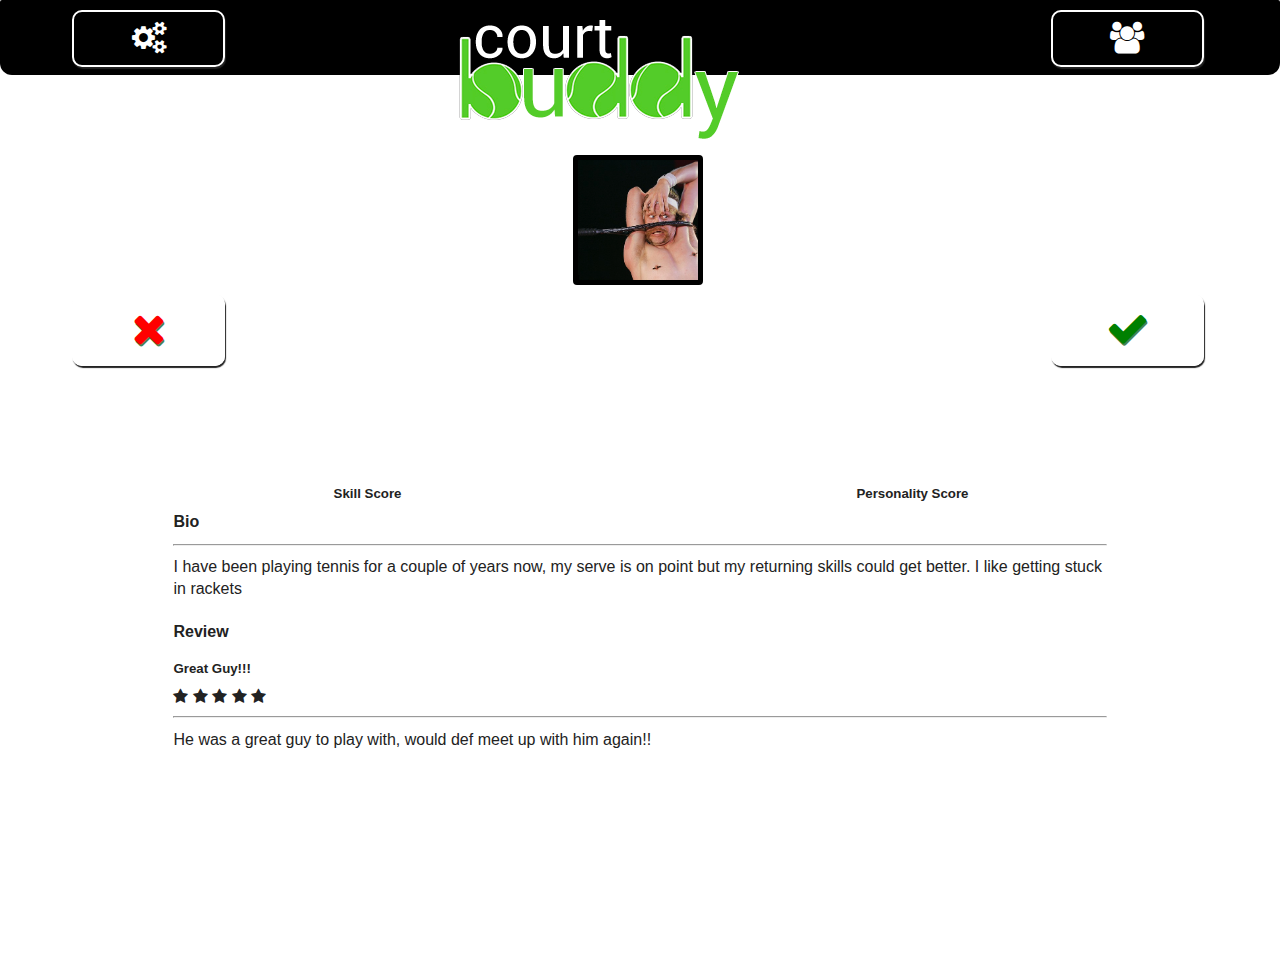
<file: index.html>
<!DOCTYPE html>
<!--[if IEMobile 7 ]>    <html class="no-js iem7"> <![endif]-->
<!--[if (gt IEMobile 7)|!(IEMobile)]><!--> <html class="no-js"> <!--<![endif]-->
    <head>
        <meta charset="utf-8">
        <title></title>
        <meta name="description" content="">
        <meta name="HandheldFriendly" content="True">
        <meta name="MobileOptimized" content="320">
        <meta name="viewport" content="width=device-width, initial-scale=1">
        <meta http-equiv="cleartype" content="on">

        <link rel="apple-touch-icon-precomposed" sizes="144x144" href="img/touch/apple-touch-icon-144x144-precomposed.png">
        <link rel="apple-touch-icon-precomposed" sizes="114x114" href="img/touch/apple-touch-icon-114x114-precomposed.png">
        <link rel="apple-touch-icon-precomposed" sizes="72x72" href="img/touch/apple-touch-icon-72x72-precomposed.png">
        <link rel="apple-touch-icon-precomposed" href="img/touch/apple-touch-icon-57x57-precomposed.png">
        <link rel="shortcut icon" href="img/touch/apple-touch-icon.png">

        <!-- Tile icon for Win8 (144x144 + tile color) -->
        <meta name="msapplication-TileImage" content="img/touch/apple-touch-icon-144x144-precomposed.png">
        <meta name="msapplication-TileColor" content="#222222">


        <!-- For iOS web apps. Delete if not needed. https://github.com/h5bp/mobile-boilerplate/issues/94 -->
        <!--
        <meta name="apple-mobile-web-app-capable" content="yes">
        <meta name="apple-mobile-web-app-status-bar-style" content="black">
        <meta name="apple-mobile-web-app-title" content="">
        -->

        <!-- This script prevents links from opening in Mobile Safari. https://gist.github.com/1042026 -->
        <!--
        <script>(function(a,b,c){if(c in b&&b[c]){var d,e=a.location,f=/^(a|html)$/i;a.addEventListener("click",function(a){d=a.target;while(!f.test(d.nodeName))d=d.parentNode;"href"in d&&(d.href.indexOf("http")||~d.href.indexOf(e.host))&&(a.preventDefault(),e.href=d.href)},!1)}})(document,window.navigator,"standalone")</script>
        -->

        <link rel="stylesheet" href="css/normalize.css">
        <link rel="stylesheet" href="css/main.css">
        <link rel="stylesheet" href="css/layers.min.css" >
        <script src="js/vendor/modernizr-2.6.2.min.js"></script>
        <link href="//netdna.bootstrapcdn.com/font-awesome/4.0.3/css/font-awesome.css" rel="stylesheet">

    </head>
    <body>

        <!-- signIn, Log In -->

        <div id="signIn" class='page'>
            <div id="background">
                <div class="mask">
                    <div id="fb-root"></div>
                    <div class="column eight center">
                        <img class="logo" src="img/logo.png">
                    </div>

                    <div id="facebooklogin" class="column four center">
                        <a href="javascript:loginUser()"> 
                            <i class="fa fa-facebook"></i>
                            <span class="facbook">Connect with Facebook</span>
                        </a>
                    </div>
                </div>
            </div>
        </div>

        <div id="matchHome" class="page activePage">
            <div class="row navbar">
                <div class="column three">
                    <div class="btn settingsBtn">
                        <i class="fa fa-gears"></i>
                    </div>
                </div>
                <div class="column half">
                    <img id="headerLogo" src="img/headerLogo.png">
                </div>
                <div class="column three last">
                    <div class="btn chatBtn">
                        <i class="fa fa-group"></i>
                    </div>
                </div>


            </div>
            <div class="content">
                <div class="row">
                    <div class="column three">
                        <div class="desc no">
                            <i class="fa fa-times"></i>
                        </div>
                    </div>
                    <div class="column half profilePic">
                        <div id="profilePic"><img src="img/profilePic.png"></div>
                    </div>

                    <div class="column three last ">
                        <div class="desc yes">
                            <i class="fa fa-check"></i>
                        </div>
                    </div>
                </div>
                <div class="row">
                    <div class="column five push-one">
                        <div class="skill score">

                            <h5>Skill Score</h5>
                        </div>
                    </div>
                    <div class="column five last">
                        <div class="happy score">

                            <h5>Personality Score</h5>
                        </div>
                    </div>
                </div>
                <div class="column nine center bio">
                    <div class="row">
                        <h4>Bio</h4><hr>
                    </div>
                    <p>I have been playing tennis for a couple of years now, my serve is on point but my returning skills could get better. I like getting stuck in rackets</p>
                </div>
                <div class="column nine center reviews">
                    <div class="row">
                        <h4>Review</h4>
                    </div>

                    <div class="review">
                        <h5>Great Guy!!!</h5>
                        <div class="stars">
                            <i class="fa fa-star"></i>
                            <i class="fa fa-star"></i>
                            <i class="fa fa-star"></i>
                            <i class="fa fa-star"></i>
                            <i class="fa fa-star"></i>
                        </div>  
                        <hr>
                        <p>He was a great guy to play with, would def meet up with him again!!</p>


                    </div>

                </div>  
            </div>

        </div>


        <!-- signIn, Log In -->
        <div id="userHome">



        </div>


        <script src="js/vendor/zepto.min.js"></script>
        <script src="js/helper.js"></script>
        <script src="http://code.jquery.com/jquery-1.8.2.min.js"></script>
        <script src="js/facebook.js"></script>
        <!-- Google Analytics: change UA-XXXXX-X to be your site's ID. -->
<!---        


// <script>
        //     var _gaq=[["_setAccount","UA-XXXXX-X"],["_trackPageview"]];
        //     (function(d,t){var g=d.createElement(t),s=d.getElementsByTagName(t)[0];g.async=1;
        //     g.src=("https:"==location.protocol?"//ssl":"//www")+".google-analytics.com/ga.js";
        //     s.parentNode.insertBefore(g,s)}(document,"script"));
        </script> -->
    </body>
</html>
</file>
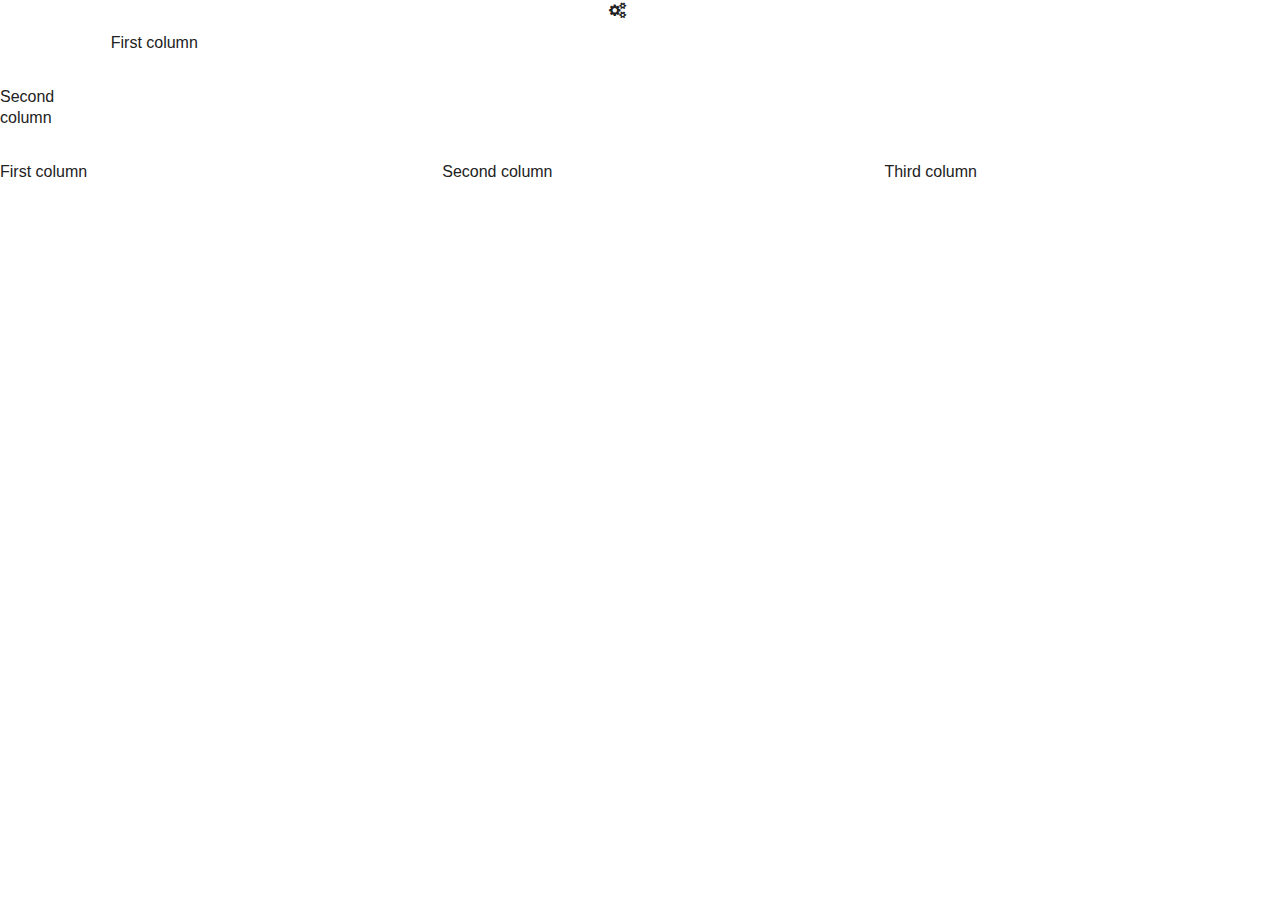
<file: chat.html>
<!DOCTYPE html>
<!--[if IEMobile 7 ]>    <html class="no-js iem7"> <![endif]-->
<!--[if (gt IEMobile 7)|!(IEMobile)]><!--> <html class="no-js"> <!--<![endif]-->
    <head>
        <meta charset="utf-8">
        <title></title>
        <meta name="description" content="">
        <meta name="HandheldFriendly" content="True">
        <meta name="MobileOptimized" content="320">
        <meta name="viewport" content="width=device-width, initial-scale=1">
        <meta http-equiv="cleartype" content="on">

        <link rel="apple-touch-icon-precomposed" sizes="144x144" href="img/touch/apple-touch-icon-144x144-precomposed.png">
        <link rel="apple-touch-icon-precomposed" sizes="114x114" href="img/touch/apple-touch-icon-114x114-precomposed.png">
        <link rel="apple-touch-icon-precomposed" sizes="72x72" href="img/touch/apple-touch-icon-72x72-precomposed.png">
        <link rel="apple-touch-icon-precomposed" href="img/touch/apple-touch-icon-57x57-precomposed.png">
        <link rel="shortcut icon" href="img/touch/apple-touch-icon.png">
		<link href="//netdna.bootstrapcdn.com/font-awesome/4.0.3/css/font-awesome.css" rel="stylesheet">
		<link rel="stylesheet" href="font-awesome/css/font-awesome.min.css">
        <!-- Tile icon for Win8 (144x144 + tile color) -->
        <meta name="msapplication-TileImage" content="img/touch/apple-touch-icon-144x144-precomposed.png">
        <meta name="msapplication-TileColor" content="#222222">


        <!-- For iOS web apps. Delete if not needed. https://github.com/h5bp/mobile-boilerplate/issues/94 -->
        <!--
        <meta name="apple-mobile-web-app-capable" content="yes">
        <meta name="apple-mobile-web-app-status-bar-style" content="black">
        <meta name="apple-mobile-web-app-title" content="">
        -->

        <!-- This script prevents links from opening in Mobile Safari. https://gist.github.com/1042026 -->
        <!--
        <script>(function(a,b,c){if(c in b&&b[c]){var d,e=a.location,f=/^(a|html)$/i;a.addEventListener("click",function(a){d=a.target;while(!f.test(d.nodeName))d=d.parentNode;"href"in d&&(d.href.indexOf("http")||~d.href.indexOf(e.host))&&(a.preventDefault(),e.href=d.href)},!1)}})(document,window.navigator,"standalone")</script>
        -->

        <link rel="stylesheet" href="css/normalize.css">
        <link rel="stylesheet" href="css/main.css">
        <link rel="stylesheet" href="css/layers.min.css">
		<script src="js/vendor/modernizr-2.6.2.min.js"></script>
    </head>
    <body>

        <!-- Add your site or application content here -->
		<!-- First row -->
		<div class="column one center">
			<i class="fa fa-cogs"></i>
			
		</div>
		<div class="column ten center">
			<p>First column</p>
		</div>
		<div class="column one last">
			<p>Second column</p>
		</div>
		<div class="clear"></div>



		<!-- Second row -->
		<div class="column four">
			<p>First column</p>
		</div>
		<div class="column third">
			<p>Second column</p>
		</div>
		<div class="column four last">
			<p>Third column</p>
		</div>
		<div class="clear"></div>
		
		
        <script src="js/vendor/zepto.min.js"></script>
        <script src="js/helper.js"></script>

        <!-- Google Analytics: change UA-XXXXX-X to be your site's ID. 
        <script>
            var _gaq=[["_setAccount","UA-XXXXX-X"],["_trackPageview"]];
            (function(d,t){var g=d.createElement(t),s=d.getElementsByTagName(t)[0];g.async=1;
            g.src=("https:"==location.protocol?"//ssl":"//www")+".google-analytics.com/ga.js";
            s.parentNode.insertBefore(g,s)}(document,"script"));
        </script>-->
    </body>
</html>
</file>
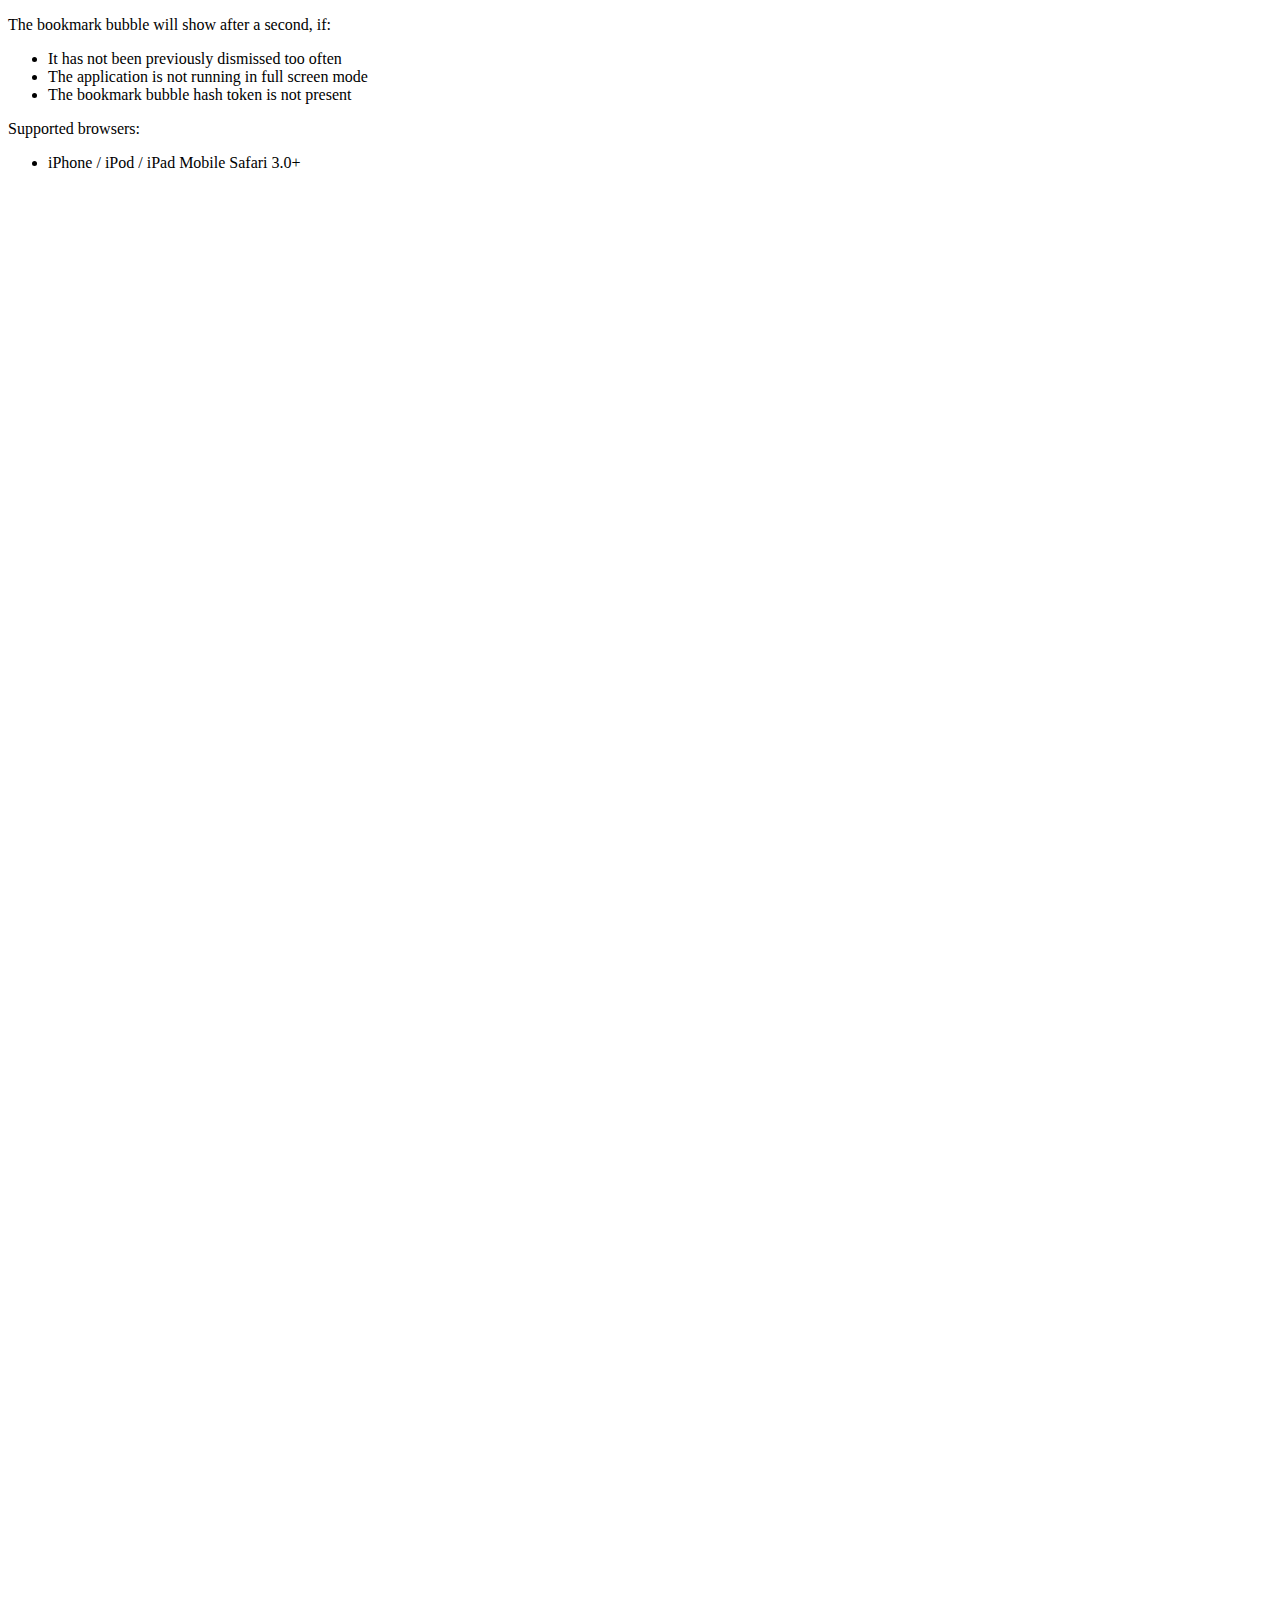
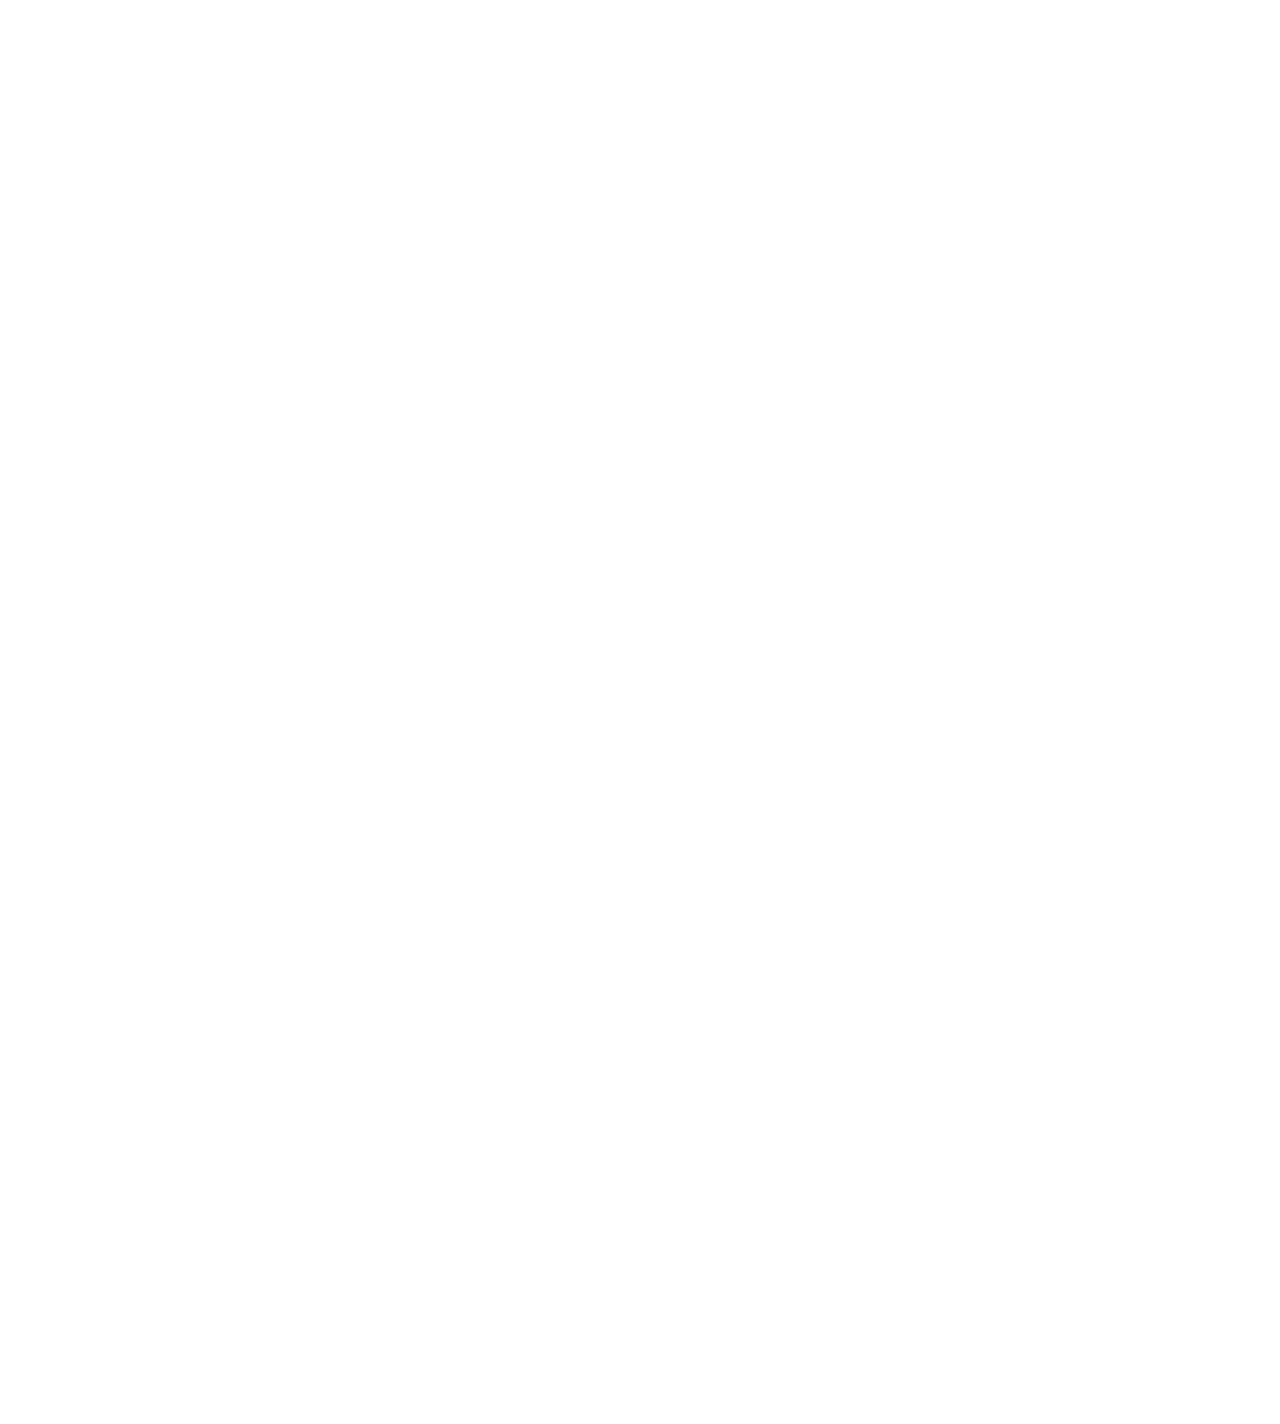
<file: tools/mobile-bookmark-bubble/example/example.html>
<!DOCTYPE HTML PUBLIC "-//W3C//DTD HTML 4.01//EN"
    "http://www.w3.org/TR/html4/strict.dtd">

<!--
  Copyright 2010 Google Inc.

  Licensed under the Apache License, Version 2.0 (the "License");
  you may not use this file except in compliance with the License.
  You may obtain a copy of the License at

       http://www.apache.org/licenses/LICENSE-2.0

  Unless required by applicable law or agreed to in writing, software
  distributed under the License is distributed on an "AS IS" BASIS,
  WITHOUT WARRANTIES OR CONDITIONS OF ANY KIND, either express or implied.
  See the License for the specific language governing permissions and
  limitations under the License.
-->

<html>
  <head>
    <title>Sample</title>
    <meta name="viewport"
        content="width=device-width,minimum-scale=1.0,maximum-scale=1.0" />
    <meta name="apple-mobile-web-app-capable" content="yes" />
    <link rel="apple-touch-icon-precomposed" href="../images/icon_calendar.png" />
    <script type="text/javascript" src="../bookmark_bubble.js"></script>
    <script type="text/javascript" src="example.js"></script>
  </head>
  <body style="height: 3000px;">
    <p>The bookmark bubble will show after a second, if:</p>
    <ul>
      <li>It has not been previously dismissed too often</li>
      <li>The application is not running in full screen mode</li>
      <li>The bookmark bubble hash token is not present</li>
    </ul>
    <p>Supported browsers:</p>
    <ul>
      <li>iPhone / iPod / iPad Mobile Safari 3.0+</li>
    </ul>
  </body>
</html>
</file>
<file: css/main.css>
/*
 * HTML5 Boilerplate
 *
 * What follows is the result of much research on cross-browser styling.
 * Credit left inline and big thanks to Nicolas Gallagher, Jonathan Neal,
 * Kroc Camen, and the H5BP dev community and team.
 */

/* ==========================================================================
   Base styles: opinionated defaults
   ========================================================================== */

html,
button,
input,
select,
textarea {
    color: #222;
}

body {
    font-size: 1em;
    line-height: 1.4;
}

a {
    color: #00e;
}

a:visited {
    color: #551a8b;
}

a:hover {
    color: #06e;
}

/*
 * Remove the gap between images and the bottom of their containers: h5bp.com/i/440
 */

img {
    vertical-align: middle;
}

/*
 * Remove default fieldset styles.
 */

fieldset {
    border: 0;
    margin: 0;
    padding: 0;
}

/*
 * Allow only vertical resizing of textareas.
 */

textarea {
    resize: vertical;
}

/* ==========================================================================
   Author's custom styles
   ========================================================================== */

/* ------------------------ Page ---------*/

.page{
    position:absolute;
    visibility:hidden;
    display:block;
    width: 100%;
    height: 100%;
}

.activePage{
    visibility: visible;
}

/* ------------------------ SIGN UP ---------*/

#background{
    display:block;
    width:100%;
    height: 100%;
    background-image: url('../img/tennis_blur.jpg');
}

.mask{
    width: 100%;
    height: 100%;
    background-color: rgba(250,250,250,0.7);
}

.facebook{
    border-left: 2px solid black;
    text-decoration: none;
}


#facebooklogin{
    border-right: 1px solid white;
    border-bottom: 2px solid white;
    background-color: #325e9b;
    border-radius: 5px;
    box-shadow: 1px 1px 0px 0px #565656;
}   

#facebooklogin a{
    color: #FFF;
    text-decoration: none;
    text-shadow: 0px 2px 2px 0px #7A6D6D;
    box-shadow: 1px #7A6D6D;
}

#facebooklogin i{
    color: #FFF;
    margin: 2px;
    font-size: 2em;
    padding: 5px;
    vertical-align: middle;
    box-shadow: 1px 0px 0px 0px #FFF;
}

.logo{
  margin-top: 50%;
}


/* ------------------------ matchHome ---------*/
#matchHome{
    background-color: #fff;
    width:100%;
}

.navbar{
    background-color: #000;       /*#00CF3F;*/
    padding: 10px;
    color: #FFF;
    border-radius: 2px 2px 12px 12px;
    height: 75px;
}

.navbar h1{
    text-shadow: 1px 2px #000;
    text-align: center;
    margin-top: 17px;
}

.btn{
    border: 1px #4A8253;
    font-size: 2em;
    padding: 5px;
    border: 2px solid #FFF;
    text-align: center;
    border-radius: 10px;
    text-shadow: 1px 2px #000;
    box-shadow: 1px 2px 1px #232323;
    width:50%;
    margin:auto;
}

.btn:hover{
    color: #FFF;
    background-color: #00CF3F;
}

#headerLogo{
    margin-top: 10px;
    height: auto;
}

.profilePic{
    margin: 0px;

}
.content{
    margin-top: 5%;
    height: 90%;
    padding:10px;
}

#profilePic{
    border: 5px black solid;
    border-radius: 4px;
    margin:auto;
    margin-bottom: 30%;
    width: 120px;
    height: 120px;

}

.desc{
    font-size: 2.7em;
    padding: 5px;
    border: 2px solid #FFF;
    text-align: center;
    border-radius: 10px;
    text-shadow: 1px 2px #4A8253;
    box-shadow: 1px 2px 1px #232323;
    width:50%;
    margin:auto;
    margin-top: 50%;
}

.yes{
    color: green;
}

.no{
    color:red;
}

.score{
    margin:auto;
    text-align: center;
}

.review:last-child{
    margin-bottom: 20%;
}












/* ==========================================================================
   Helper classes
   ========================================================================== */

/* Prevent callout */

.nocallout {
    -webkit-touch-callout: none;
}

.pressed {
    background-color: rgba(0, 0, 0, 0.7);
}

/* A hack for HTML5 contenteditable attribute on mobile */

textarea[contenteditable] {
    -webkit-appearance: none;
}

/* A workaround for S60 3.x and 5.0 devices which do not animated gif images if
   they have been set as display: none */

.gifhidden {
    position: absolute;
    left: -100%;
}

/*
 * Image replacement
 */

.ir {
    background-color: transparent;
    background-repeat: no-repeat;
    border: 0;
    direction: ltr;
    display: block;
    overflow: hidden;
    text-align: left;
    text-indent: -999em;
}

.ir br {
    display: none;
}

/*
 * Hide from both screenreaders and browsers: h5bp.com/u
 */

.hidden {
    display: none !important;
    visibility: hidden;
}

/*
 * Hide only visually, but have it available for screenreaders: h5bp.com/v
 */

.visuallyhidden {
    border: 0;
    clip: rect(0 0 0 0);
    height: 1px;
    margin: -1px;
    overflow: hidden;
    padding: 0;
    position: absolute;
    width: 1px;
}

/*
 * Extends the .visuallyhidden class to allow the element to be focusable
 * when navigated to via the keyboard: h5bp.com/p
 */

.visuallyhidden.focusable:active,
.visuallyhidden.focusable:focus {
    clip: auto;
    height: auto;
    margin: 0;
    overflow: visible;
    position: static;
    width: auto;
}

/*
 * Hide visually and from screenreaders, but maintain layout
 */

.invisible {
    visibility: hidden;
}

/**
 * Clearfix helper
 * Used to contain floats: h5bp.com/q
 */

.clearfix:before,
.clearfix:after {
    content: "";
    display: table;
}

.clearfix:after {
    clear: both;
}

/*
 * For IE 6/7 only
 * Include this rule to trigger hasLayout and contain floats.
 */

.clearfix {
    *zoom: 1;
}

/* ==========================================================================
   EXAMPLE Media Queries for Responsive Design.
   Theses examples override the primary ('mobile first') styles.
   Modify as content requires.
   ========================================================================== */

@media only screen and (min-width: 800px) {
    /* Style adjustments for viewports that meet the condition */
}

@media only screen and (-webkit-min-device-pixel-ratio: 1.5),
       only screen and (min-resolution: 144dpi) {
    /* Style adjustments for viewports that meet the condition */
}
</file>
<file: css/layers.min.css>
/*
Layers CSS 1.0.2 
Released by Jerry Jäppinen under the MIT license
http://eiskis.net/layers
2013-10-25 14:56 Europe/Helsinki
*/
html,body,div,span,object,iframe,h1,h2,h3,h4,h5,h6,p,blockquote,pre,abbr,address,cite,code,del,dfn,em,img,ins,kbd,q,samp,a,small,strong,sub,sup,var,dl,dt,dd,ol,ul,li,fieldset,form,label,legend,table,caption,tbody,tfoot,thead,tr,th,td,article,aside,canvas,details,figcaption,figure,footer,header,hgroup,menu,nav,section,summary,time,mark,audio,video{clear:both;outline:0;border-width:0;border-style:solid;border-color:transparent;background:transparent;outline-style:solid;vertical-align:baseline}html,body,blockquote,pre,table,form{margin:0;padding:0}figure,button,input,select,textarea{margin:0}img,iframe,button,input,select,textarea{max-width:100%}iframe{width:100%}article,aside,details,figcaption,figure,footer,header,hgroup,menu,nav,section,summary{display:block}audio,canvas,video{display:inline-block;*display:inline;*zoom:1}audio:not([controls]){display:none}[hidden]{display:none}img{-ms-interpolation-mode:bicubic}svg:not(:root){overflow:hidden}pre{white-space:pre-wrap;word-wrap:break-word}ul{list-style:disc;padding-left:2em}ol{list-style:decimal;padding-left:2em}nav ul,nav ol{list-style:none;list-style-image:none;padding-left:0}sub,sup{line-height:0;position:relative;vertical-align:baseline}sup{top:-0.5em}sub{bottom:-0.25em}table{width:100%;border-collapse:collapse;border-spacing:0}caption,th,td{text-align:left;vertical-align:top}html{font-size:100%;font-family:sans-serif;-webkit-text-size-adjust:100%;-ms-text-size-adjust:100%}h1,h2,h3,h4,h5,h6,strong,dt,mark,th{font-weight:bold}a{text-decoration:underline}a:hover{text-decoration:none}input,select,textarea,button{font-family:inherit}input[type=""],input:not([type]),input[type="text"],input[type="password"],input[type="email"],input[type="url"],input[type="search"],input[type="tel"],select,textarea,pre,code,kbd,samp{font-size:inherit;line-height:inherit}button,input,select,textarea,pre,code,kbd,samp{font-weight:inherit}button,select{text-transform:none}em,dfn,q,blockquote{font-style:italic}del{text-decoration:line-through}blockquote,q{quotes:none}blockquote:before,blockquote:after,q:before,q:after{content:'';content:none}button,input[type="submit"],input[type="reset"],input[type="button"],input[type=""],input:not([type]),input[type="text"],input[type="password"],input[type="email"],input[type="url"],input[type="search"],input[type="tel"],textarea{-webkit-box-sizing:content-box;-moz-box-sizing:content-box;box-sizing:content-box;display:inline-block}input[type="search"]{-webkit-appearance:textfield;-moz-appearance:textfield}input[type="search"]::-webkit-search-cancel-button,input[type="search"]::-webkit-search-decoration{-webkit-appearance:none}input[type="checkbox"],input[type="radio"]{box-sizing:border-box;padding:0}button::-moz-focus-inner,input::-moz-focus-inner{border:0;padding:0}button,html input[type="button"],input[type="reset"],input[type="submit"]{-webkit-appearance:button}button,html input[type="button"],input[type="reset"],input[type="submit"]{text-align:center}button,input,select{vertical-align:baseline;*vertical-align:middle}textarea{overflow:auto;vertical-align:top}body{cursor:default}abbr[title],dfn[title]{text-decoration:underline;cursor:help}a,label,button,input[type="submit"],input[type="button"],input[type="reset"]{cursor:pointer}.disabled button,.disabled label,.disabled a,button.disabled,label.disabled,a.disabled,.disabled input[type="submit"],.disabled input[type="button"],.disabled input[type="reset"],input[type="submit"].disabled,input[type="button"].disabled,input[type="reset"].disabled{cursor:default}a[disabled],button[disabled],input[disabled]{cursor:default}a:focus{outline-style:dotted}a:active,a:hover{outline:0}input[type="text"],input[type="password"],input[type="email"],input[type="url"],input[type="search"],input[type="tel"],input[type=""],input:not([type]){width:60%;max-width:20em}input[type="text"].squeeze,input[type="password"].squeeze,input[type="email"].squeeze,input[type="url"].squeeze,input[type="search"].squeeze,input[type="tel"].squeeze,input[type=""].squeeze,input:not([type]).squeeze{width:40%;max-width:14em}textarea{width:60%;max-width:32em;height:10.72em}textarea.squeeze{width:40%;height:4.02em;max-width:20em}button.plain,input.plain,textarea.plain{border-width:0;border-style:solid;background-color:transparent;padding:0}button.plain,input[type="submit"].plain,input[type="button"].plain,input[type="reset"].plain{line-height:inherit;font-size:inherit;font-family:inherit}input.buffer,input.buffer-top,textarea.buffer,textarea.buffer-top{padding-top:0.35em}input.buffer,input.buffer-right,textarea.buffer,textarea.buffer-right{padding-right:0.6em}input.buffer,input.buffer-bottom,textarea.buffer,textarea.buffer-bottom{padding-bottom:0.4em}input.buffer,input.buffer-left,textarea.buffer,textarea.buffer-left{padding-left:0.6em}.row,.column{-webkit-box-sizing:border-box;-moz-box-sizing:border-box;box-sizing:border-box}.row{width:100%;clear:both;float:none}.row-content{margin:0 auto;max-width:70em}.row-content.buffer,.row-content.buffer-top{padding-top:2%}.row-content.buffer.even,.row-content.buffer-top.even{padding-top:6%}.row-content.buffer,.row-content.buffer-right{padding-right:8%}.row-content.buffer,.row-content.buffer-bottom{padding-bottom:6%}.row-content.buffer,.row-content.buffer-left{padding-left:8%}.column{clear:none;float:left;min-height:1px}.column.first,.column.full,.column.twelve,.column.center{clear:both}.column.right{float:right}.column.center,.column.right.center{float:none}.column{margin-left:0;margin-right:3.8%}.column.last,.column.reset{margin-right:0 !important}.column.right{margin-right:0;margin-left:3.8%}.column.right.last,.column.right.reset{margin-left:0 !important}.column.center,.column.right.center{margin-right:auto !important;margin-left:auto !important}.column.full,.column.twelve{width:100%}.column.one{width:4.85%}.column.two,.column.sixth{width:13.45%}.column.three,.column.fourth{width:22.05%}.column.four,.column.twosixths,.column.third{width:30.75%}.column.five{width:39.45%}.column.six,.column.half,.column.threesixths,.column.twofourths{width:48%}.column.seven{width:56.75%}.column.eight,.column.foursixths,.column.twothirds{width:65.4%}.column.nine,.column.threefourths{width:74.05%}.column.ten,.column.fivesixths{width:82.7%}.column.eleven{width:91.35%}.column.push-one{margin-left:8.65%}.column.right.push-one{margin-right:8.65%}.column.push-two,.column.push-sixth{margin-left:17.25%}.column.right.push-two,.column.right.push-sixth{margin-right:17.25%}.column.push-three,.column.push-fourth{margin-left:25.85%}.column.right.push-three,.column.right.push-fourth{margin-right:25.85%}.column.push-four,.column.push-twosixths,.column.push-third{margin-left:34.55%}.column.right.push-four,.column.right.push-twosixths,.column.right.push-third{margin-right:34.55%}.column.push-five{margin-left:43.25%}.column.right.push-five{margin-right:43.25%}.column.push-six,.column.push-half,.column.push-threesixths,.column.push-twofourths{margin-left:51.8%}.column.right.push-six,.column.right.push-half,.column.right.push-threesixths,.column.right.push-twofourths{margin-right:51.8%}.column.push-seven{margin-left:60.55%}.column.right.push-seven{margin-right:60.55%}.column.push-eight,.column.push-foursixths,.column.push-twothirds{margin-left:69.2%}.column.right.push-eight,.column.right.push-foursixths,.column.right.push-twothirds{margin-right:69.2%}.column.push-nine,.column.push-threefourths{margin-left:77.85%}.column.right.push-nine,.column.right.push-threefourths{margin-right:77.85%}.column.push-ten,.column.push-fivesixths{margin-left:86.5%}.column.right.push-ten,.column.right.push-fivesixths{margin-right:86.5%}.column.push-eleven{margin-left:95.15%}.column.right.push-eleven{margin-right:95.15%}.column.one.reset{width:8.3%}.column.two.reset,.column.sixth.reset{width:16.65%}.column.three.reset,.column.fourth.reset{width:25%}.column.four.reset,.column.twosixths.reset,.column.third.reset{width:33.3%}.column.five.reset{width:41.65%}.column.six.reset,.column.half.reset,.column.threesixths.reset,.column.twofourths.reset{width:50%}.column.seven.reset{width:58.3%}.column.eight.reset,.column.foursixths.reset,.column.twothirds.reset{width:66.6%}.column.nine.reset,.column.threefourths.reset{width:75%}.column.ten.reset,.column.fivesixths.reset{width:83.35%}.column.eleven.reset{width:91.7%}.column.reset.push-one{margin-left:8.3%}.column.reset.right.push-one{margin-right:8.3%}.column.reset.push-two,.column.reset.push-sixth{margin-left:16.65%}.column.reset.right.push-two,.column.reset.right.push-sixth{margin-right:16.65%}.column.reset.push-three,.column.reset.push-fourth{margin-left:25%}.column.reset.right.push-three,.column.reset.right.push-fourth{margin-right:25%}.column.reset.push-four,.column.reset.push-twosixths,.column.reset.push-third{margin-left:33.3%}.column.reset.right.push-four,.column.reset.right.push-twosixths,.column.reset.right.push-third{margin-right:33.3%}.column.reset.push-five{margin-left:41.65%}.column.reset.right.push-five{margin-right:41.65%}.column.reset.push-six,.column.reset.push-half,.column.reset.push-threesixths,.column.reset.push-twofourths{margin-left:50%}.column.reset.right.push-six,.column.right.reset.push-half,.column.right.reset.push-threesixths,.column.right.reset.push-twofourths{margin-right:50%}.column.reset.push-seven{margin-left:58.3%}.column.reset.right.push-seven{margin-right:58.3%}.column.reset.push-eight,.column.reset.push-foursixths,.column.reset.push-twothirds{margin-left:66.6%}.column.reset.right.push-eight,.column.reset.right.push-foursixths,.column.reset.right.push-twothirds{margin-right:66.6%}.column.reset.push-nine,.column.reset.push-threefourths{margin-left:75%}.column.reset.right.push-nine,.column.reset.right.push-threefourths{margin-right:75%}.column.reset.push-ten,.column.reset.push-fivesixths{margin-left:83.35%}.column.reset.right.push-ten,.column.reset.right.push-fivesixths{margin-right:83.35%}.column.reset.push-eleven{margin-left:91.7%}.column.reset.right.push-eleven{margin-right:91.7%}.column.fluid{clear:none;float:left;width:100%;margin-left:0;margin-right:0}.column.fluid > .column-content{margin-right:10em}.column.fixed{position:static;clear:none;float:right;margin-right:0;margin-left:-100%;width:10em}.column.fluid.right > .column-content{margin-right:0;margin-left:10em}.column.fixed.right{float:left}ul.plain,ul.plain ul,ul.plain ol,ol.plain,ol.plain ul,ol.plain ol,ul.inline,ol.inline,ul.collapse,ol.collapse{padding-left:0;list-style-type:none}ul.plain ul,ul.plain ol,ol.plain ul,ol.plain ol,ul.inline ul,ul.inline ol,ol.inline ul,ol.inline ol,ul.collapse ul,ul.collapse ol,ol.collapse ul,ol.collapse ol{margin-top:0;margin-bottom:0}dl.plain dt{font-weight:inherit}ul.inline.right,ol.inline.right,dl.inline.right{text-align:right}ul.inline.center,ol.inline.center,dl.inline.center{text-align:center}ul.inline > li,ol.inline > li,dl.inline > dt,dl.inline > dd{display:inline}ul.collapse,ol.collapse,dl.collapse{float:left;clear:none}ul.collapse.right,ol.collapse.right,dl.collapse.right{float:right}ul.collapse > li,ol.collapse > li,dl.collapse > dt,dl.collapse > dd{float:left;clear:none}body{line-height:1.34}h1,h2,h3,h4,h5,h6{margin-top:1.34em;margin-bottom:0.67em}p,ul,ol,table,pre,blockquote{margin-top:0.67em;margin-bottom:1.34em}ul ul,ul ol,ol ol,ol ul{margin-top:0;margin-bottom:0.67em}dl{margin-bottom:1.34em}dl.plain{margin-top:0.67em}dl.reset,dl.reset-top{margin-top:0}dt{margin-top:0.67em;margin-bottom:0}dl.plain > dt,dl.inline > dt,dl.collapse > dt{margin-top:0}dd{margin-top:0;margin-bottom:0;margin-left:0}caption{margin-bottom:0.67em}th,td{padding:0.67em}.squeeze th,.squeeze td,th.squeeze,td.squeeze,table table th,table table td{padding:0.335em}table.plain th,table.plain td,tr.plain th,tr.plain td,tbody.plain th,tbody.plain td,thead.plain th,thead.plain td,tfoot.plain th,tfoot.plain td,th.plain,td.plain{padding:0}h1.squeeze,h2.squeeze,h3.squeeze,h4.squeeze,h5.squeeze,h6.squeeze,h1.squeeze-top,h2.squeeze-top,h3.squeeze-top,h4.squeeze-top,h5.squeeze-top,h6.squeeze-top{margin-top:0.67em}p.squeeze,ul.squeeze,ol.squeeze,table.squeeze,pre.squeeze,blockquote.squeeze,p.squeeze-top,ul.squeeze-top,ol.squeeze-top,table.squeeze-top,pre.squeeze-top,blockquote.squeeze-top{margin-top:0.335em}h1.squeeze,h2.squeeze,h3.squeeze,h4.squeeze,h5.squeeze,h6.squeeze,h1.squeeze-bottom,h2.squeeze-bottom,h3.squeeze-bottom,h4.squeeze-bottom,h5.squeeze-bottom,h6.squeeze-bottom{margin-bottom:0.335em}p.squeeze,ul.squeeze,ol.squeeze,table.squeeze,pre.squeeze,blockquote.squeeze,p.squeeze-bottom,ul.squeeze-bottom,ol.squeeze-bottom,table.squeeze-bottom,pre.squeeze-bottom,blockquote.squeeze-bottom{margin-bottom:0.67em}.push,.push-top{margin-top:1.34em}.push,.push-right{margin-right:1.34em}.push,.push-bottom{margin-bottom:1.34em}.push,.push-left{margin-left:1.34em}.reset,.reset-top{margin-top:0}.reset,.reset-right{margin-right:0}.reset,.reset-bottom{margin-bottom:0}.reset,.reset-left{margin-left:0}.buffer,.buffer-top{padding-top:1em}.buffer.even,.buffer-top.even{padding-top:2em}.buffer,.buffer-right{padding-right:2em}.buffer,.buffer-bottom{padding-bottom:2em}.buffer,.buffer-left{padding-left:2em}.no-buffer,.no-buffer-top{padding-top:0}.no-buffer,.no-buffer-right{padding-right:0}.no-buffer,.no-buffer-bottom{padding-bottom:0}.no-buffer,.no-buffer-left{padding-left:0}th.left,td.left{text-align:left}th.right,td.right{text-align:right}th.center,td.center{text-align:center}th.top,td.top{vertical-align:top}th.vertical-center,td.vertical-center,th.middle,td.middle{vertical-align:middle}th.bottom,td.bottom{vertical-align:bottom}body{word-break:break-word;-webkit-hyphens:auto;-moz-hyphens:auto;-epub-hyphens:auto;hyphens:auto}input[type="text"],input[type="password"],input[type="email"],input[type="url"],input[type="search"],input[type="tel"]{word-break:normal}html{font-family:"Segoe UI","Lucida Grande","Ubuntu","Roboto","Helvetica Neue","Helvetica","Arial",sans-serif}blockquote,q{font-family:"Droid Serif","Georgia",serif}pre,code,kbd,samp{font-family:"Menlo","Monaco","Segoe UI Mono","Droid Sans Mono","Consolas",monospace;font-size:0.9em}pre code,pre kbd,pre samp{font-size:1em}h1,h2,h3{text-rendering:optimizeLegibility}.keep-left,.keep-right{clear:none}.keep-left{float:left}.keep-right{float:right}.keep-center{margin-right:auto;margin-left:auto}.static{position:static}.relative{position:relative}.absolute{position:static}.fixed{position:fixed}.block{display:block}.inline-block{display:inline-block}.inline{display:inline}ul.inline,ol.inline,dl.inline{display:block}.hidden{display:none}.clear{clear:both}.clear-after:after{content:" ";display:table;clear:both}.clear-after{*zoom:1}.dry{text-indent:-9999em;direction:ltr}.content-box{-webkit-box-sizing:content-box;-moz-box-sizing:content-box;box-sizing:content-box}.border-box{-webkit-box-sizing:border-box;-moz-box-sizing:border-box;box-sizing:border-box}
</file>
